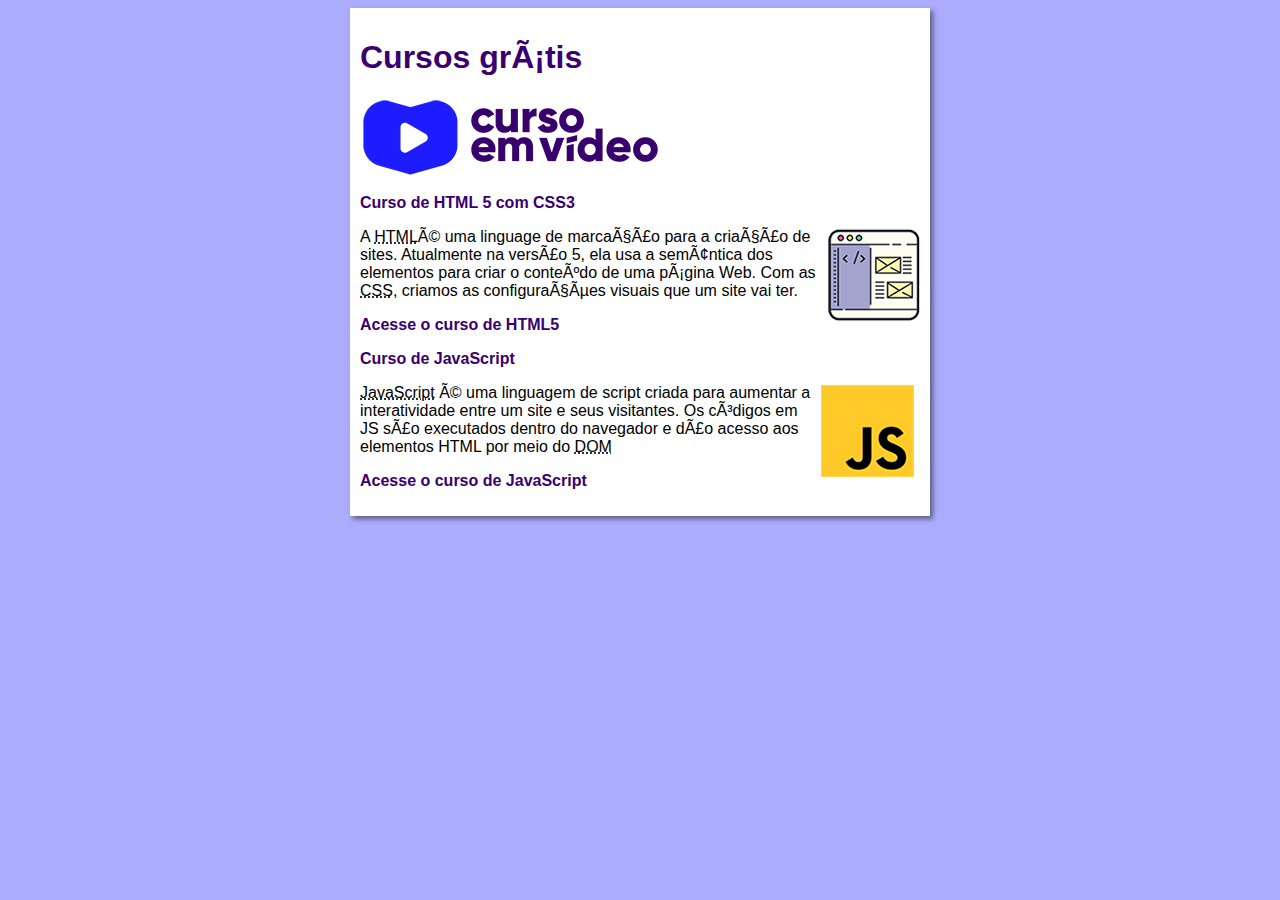
<file: index.html>
<!DOCTYPE html>
<html lang="en">
<head>
    <meta charset="pt-br">
    <meta name="viewport" content="width=device-width, initial-scale=1.0">
    <title>Curso em Vídeo</title>
    <link rel="stylesheet" href="estilos/style.css">
</head>
<body>
    <main>
        <header>
            <h1>Cursos grátis</h1>
            <img src="imagens/curso-em-video-cor.png" alt="Curso em Vídeo">
        </header>
        <article>   
            <h2>Curso de HTML 5 com CSS3</h2>
            <img class="lado" src="imagens/curso-html-css.png" alt="Curso HTML">
            <p>A <abbr title="HyperText Markup Language">HTML</abbr>é uma linguage de marcação para a criação de sites. Atualmente na versão 5, ela usa a semântica dos elementos para criar o conteúdo de uma página Web. Com as <abbr title="Cascading Style Sheets">CSS</abbr>, criamos as configurações visuais que um site vai ter.</p>
            <p><a href ="curso-html.html">Acesse o curso de HTML5</a><p>

            
    
        </article>
        <article>
            <h2>Curso de JavaScript</h2>
            <img class="lado" src="imagens/curso-javascript.png" alt="Curso de JavaScript">
            <p><abbr title="JavaScript">JavaScript</abbr> é uma linguagem de script criada para aumentar a interatividade entre um site e seus visitantes. Os códigos em JS são executados dentro do navegador e dão acesso aos elementos HTML por meio do <abbr title="Document Object Model">DOM</abbr></p>
            <p><a href="curso-js.html">Acesse o curso de JavaScript</a></p>
        </article>
    </main>
</body>
</html>
</file>
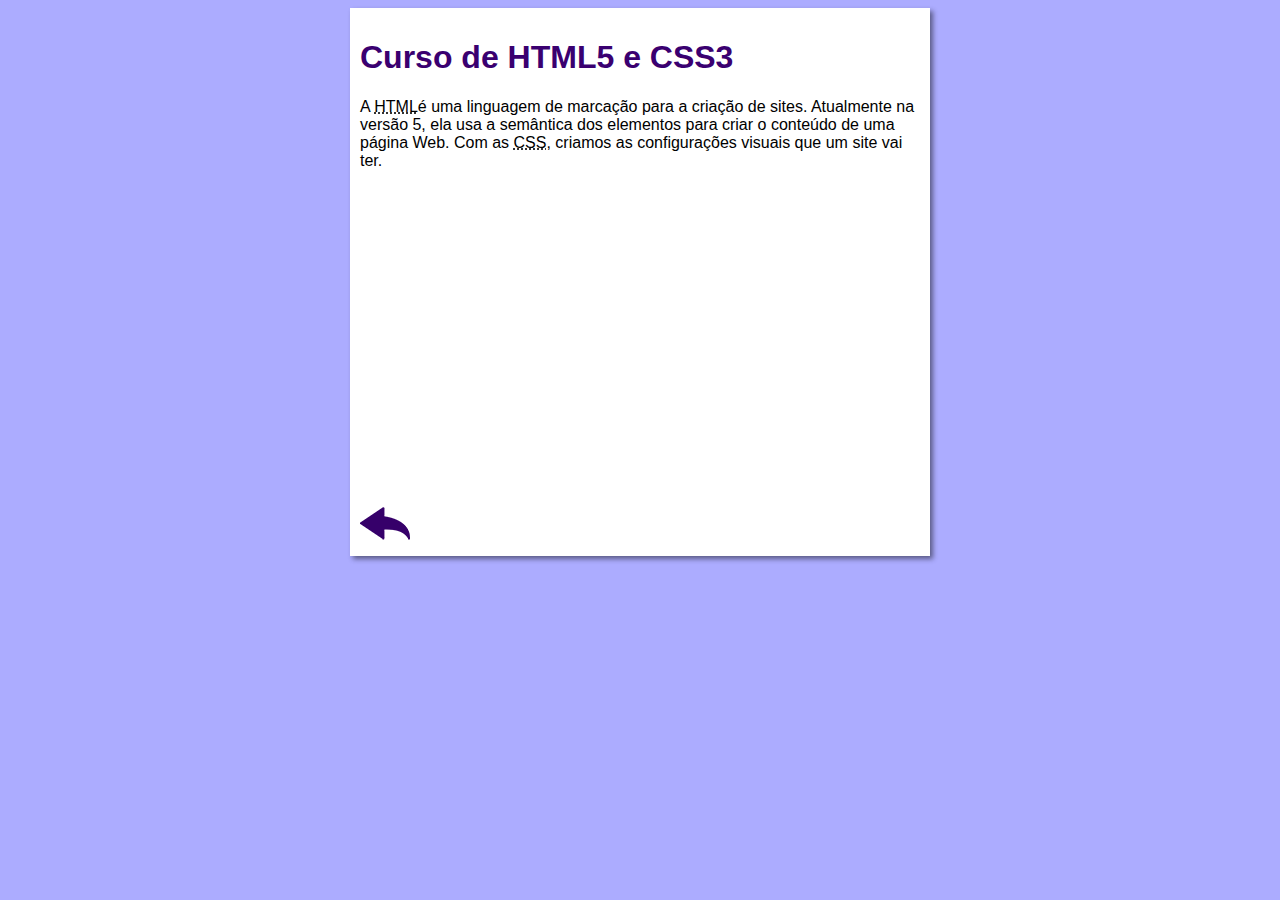
<file: curso-html.html>
<!DOCTYPE html>
<html lang="pt-br">
<head>
    <meta charset="UTF-8">
    <meta name="viewport" content="width=device-width, initial-scale=1.0">
    <title>Curso de HTML</title>
    <link rel="stylesheet" href="estilos/style.css">
</head>
<body>
    <main>
        <header>
            <h1>Curso de HTML5 e CSS3</h1>
        </header>

        <article>
            <p>A <abbr title="HyperText Markup Language">HTML</abbr>é uma linguagem de marcação para a criação de sites. Atualmente na versão 5, ela usa a semântica dos elementos para criar o conteúdo de uma página Web. Com as <abbr title="Cascading Style Sheets">CSS</abbr>, criamos as configurações visuais que um site vai ter.</p>

            <iframe width="560" height="315" src="https://www.youtube.com/embed/9nBa_5p6stc" frameborder="0" allow="accelerometer; autoplay; clipboard-write; encrypted-media; gyroscope; picture-in-picture" allowfullscreen></iframe>  

            <a href="index.html"><img src="imagens/btn-back.png" alt="Voltar"></a>
        </article>
    </main>
    
</body>
</html>
</file>
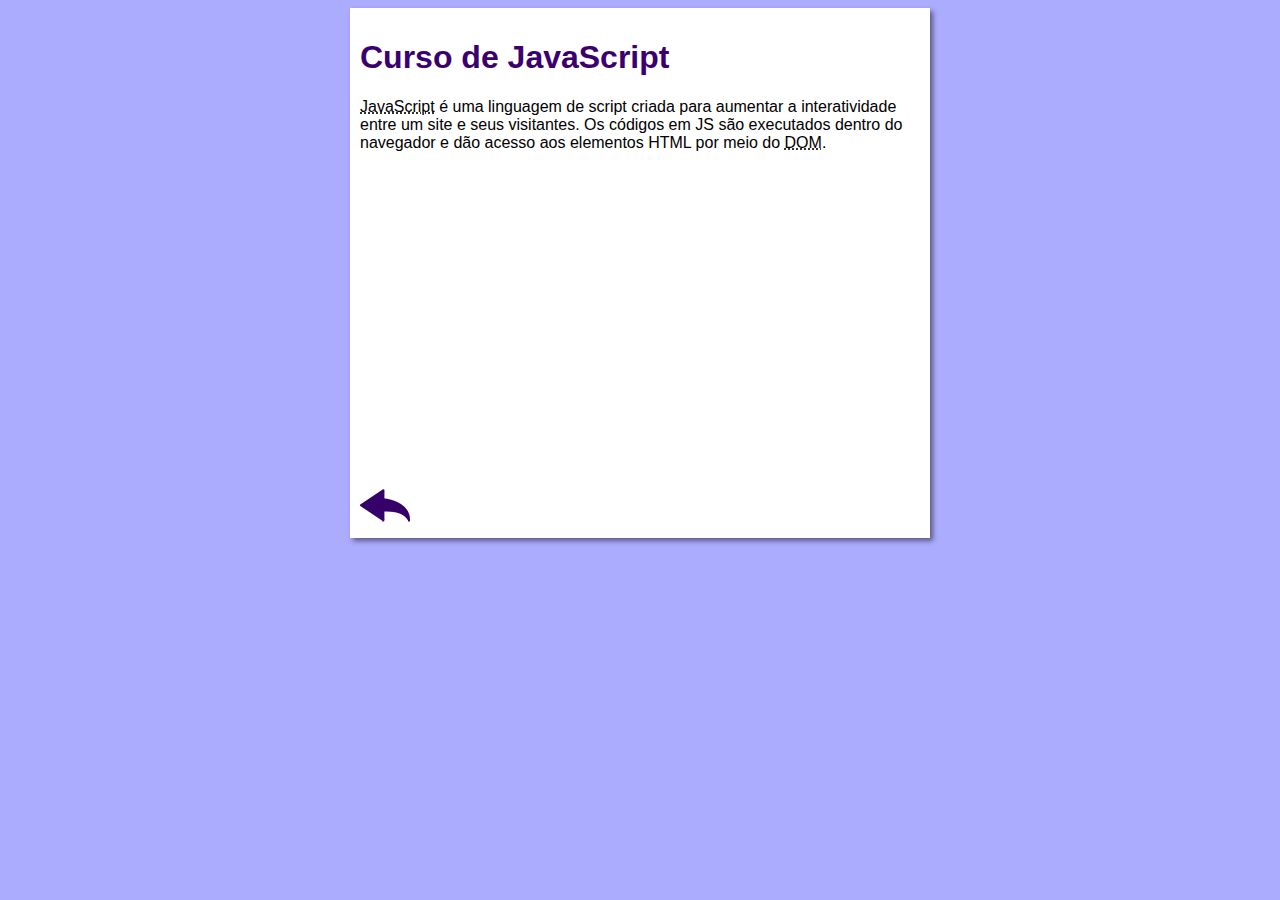
<file: curso-js.html>
<!DOCTYPE html>
<html lang="pt-br">
<head>
    <meta charset="UTF-8">
    <meta name="viewport" content="width=device-width, initial-scale=1.0">
    <title>Curso de JavaScript</title>
    <link rel="stylesheet" href="estilos/style.css">
</head>
<body>
    <main>
        <header> 
            <h1>Curso de JavaScript</h1>
        </header>
        <article>
            <p><abbr title="JavaScript">JavaScript</abbr> é uma linguagem de script criada para aumentar a interatividade entre um site e seus visitantes. Os códigos em JS são executados dentro do navegador e dão acesso aos elementos HTML por meio do <abbr title="Document Object Model">DOM</abbr>.</p>

            <iframe width="560" height="315" src="https://www.youtube.com/embed/Ptbk2af68e8" frameborder="0" allow="accelerometer; autoplay; clipboard-write; encrypted-media; gyroscope; picture-in-picture" allowfullscreen></iframe>

            <a href="index.html"><img src="imagens/btn-back.png" alt="Voltar"></a>
        </article>



    </main>
    
</body>
</html>
</file>
<file: estilos/style.css>
* {
    font-family: Arial, Helvetica, sans-serif;
    font-size: 16px;

}

body {
    background-color: #acacff;

}

main {
    background-color: white;
    width: 560px;
    margin: auto;
    padding: 10px;
    box-shadow: 3px 3px 5px rgba(0, 0, 0, 0.473);
}

h1 {
    font-size: 2em;
    color: rgb(58, 0, 112)

}

h2 {
    font-size: 1,5em;
    color: rgb(58, 0, 112);
}

img.lado {
    float: right;
} 

a {
    text-decoration: none;
    font-weight: bold;
    color: rgb(58, 0, 112);

}

a:hover{
    text-decoration: underline;
    color: rgb(26, 26, 255);

}
</file>
